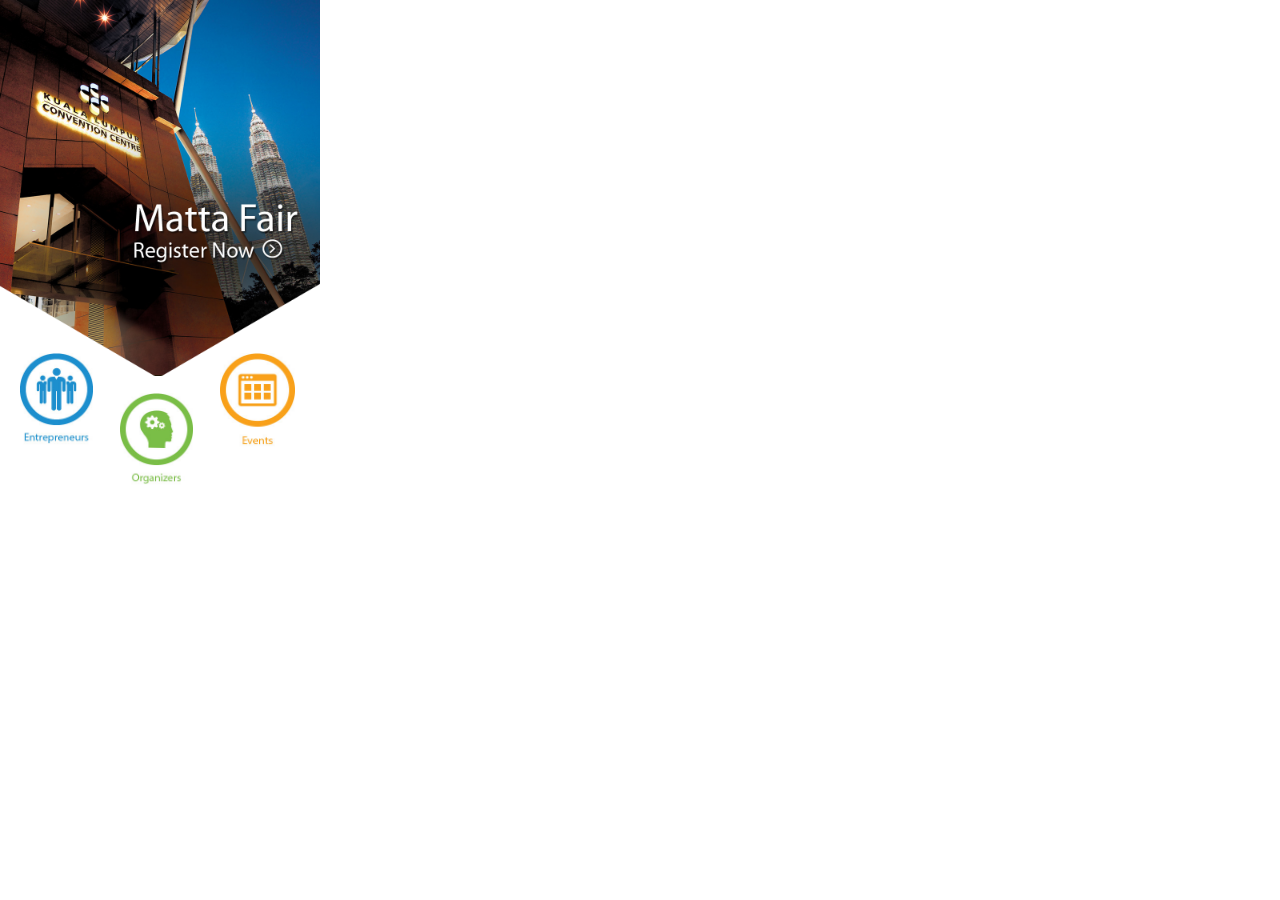
<file: KLFairs/index.html>
<!DOCTYPE html PUBLIC "-//WAPFORUM//DTD XHTML Mobile 1.0" "http://www.wapforum.org/DTD/xhtml-mobile10.dtd">
<html>
<head>
  <title>KLevents</title>
  <meta name="viewport" content="width=device-width, initial-scale=1.0, maximum-scale=3.0" />
  <meta http-equiv="Content-Type" content="text/html; charset=utf-8">
  <link rel="stylesheet" type="text/css" href="style.css"/>
</head>
<body>
<div id='slider' class='swipe'>
    <div class='swipe-wrap'>
      <div><a href="visitor-register.html"><img src="banner1.jpg" width="320px" height="auto" /></a> </div>
      <div><img src="banner2.jpg" width="320px" height="auto" /></div>
      <div><img src="banner3.jpg" width="320px" height="auto" /></div>
    </div>
    <!--<div align="center">
      <nav>
        <ul id='position'>
          <li class='on'></li>
          <li></li>
          <li></li>
        </ul>
      </nav>
    </div>-->
</div>
<div id="menu">
<img src="menu-bg.png" width="320px" height="auto" alt="" style="position:absolute; margin-top:-99px; border-bottom:5px solid #fff; "/>
<div><a href="enterprenuer.html"><img src="enterprenuer.jpg" alt="" width="73" height="auto" style="position:absolute; margin-top:-30px; margin-left:20px;" /></a><a href="organizers.html"><img src="organiser.jpg" alt="" width="73" height="auto"  style="position:absolute; margin-top:10px; margin-left:120px;" /></a><a href="events.html"><img src="events.jpg" alt="" width="75" height="auto"  style="position:absolute; margin-top:-30px; margin-left:220px;"/></a></div>
</div>
<script src="jquery.min.js"></script> 
<script src='swipe.js'></script> 
<script>

// pure JS
window.mySwipe = new Swipe(document.getElementById('slider'), {
  startSlide: 0,
  speed: 400,
  auto: 3000,
  continuous: true,
  disableScroll: false,
  stopPropagation: false,
  callback: function(pos) {
	  var i = bullets.length;
      while (i--) {
        bullets[i].className = ' ';
      }
      bullets[pos].className = 'on';
	  },
  transitionEnd: function(index, elem) {}
});

var bullets = document.getElementById('position').getElementsByTagName('li');

 /*with jQuery
 window.mySwipe = $('#mySwipe').Swipe().data('Swipe');*/

</script>
</body>
</html>
</file>
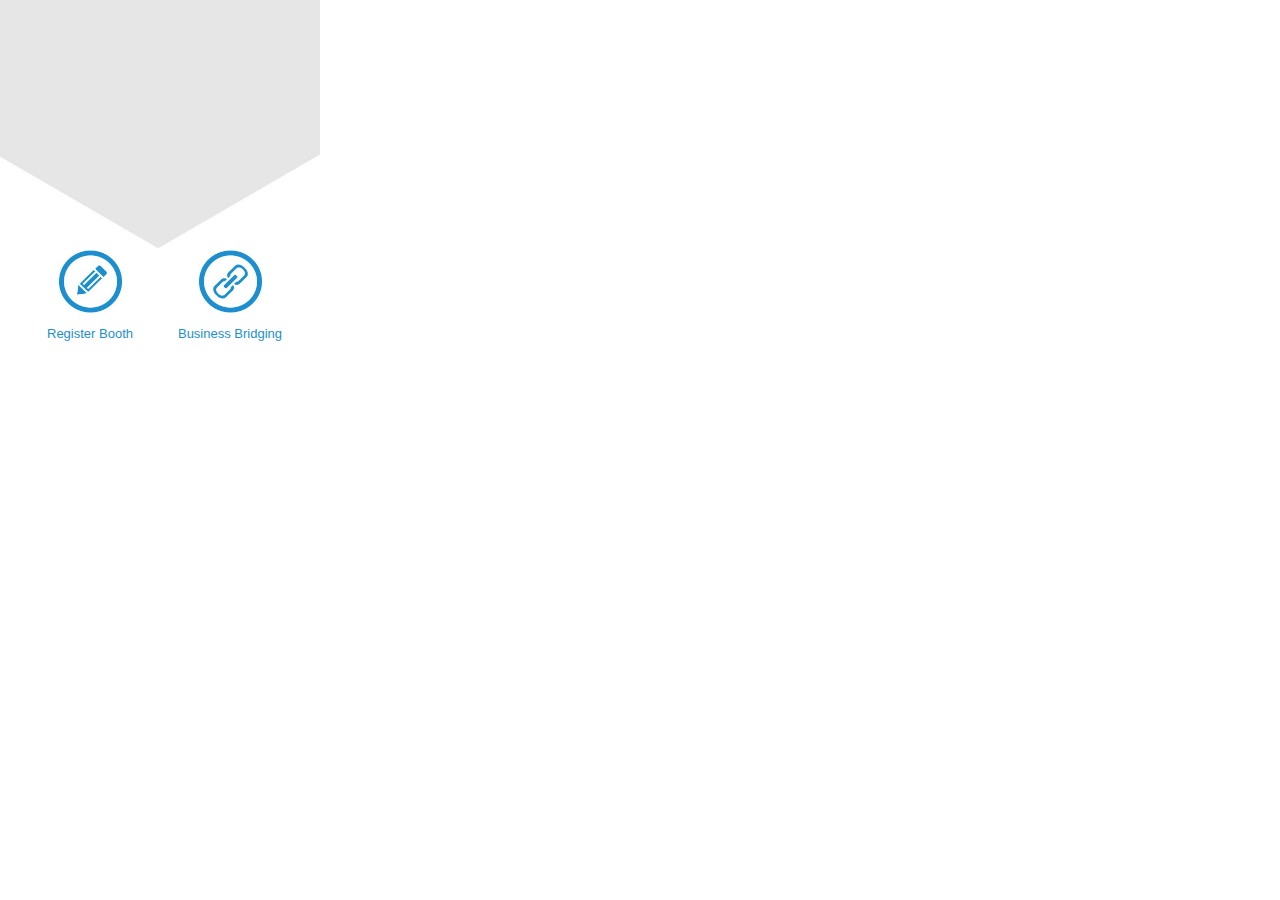
<file: KLFairs/enterprenuer-next.html>
<!DOCTYPE html PUBLIC "-//WAPFORUM//DTD XHTML Mobile 1.0" "http://www.wapforum.org/DTD/xhtml-mobile10.dtd">
<html>
<head>
  <title>KLevents</title>
  <meta name="viewport" content="width=device-width, initial-scale=1.0, maximum-scale=3.0" />
  <meta http-equiv="Content-Type" content="text/html; charset=utf-8">
  <link rel="stylesheet" type="text/css" href="style.css"/>
</head>
<body>
<img src="inner-bg.jpg" alt="" width="320" height="auto" style="position:absolute;"/>
<div class="icon-div" style="margin-left:30px;"><a href="register-booth.html" class="blue-link"><img src="register_blue.jpg" alt="" width="63" height="auto" /><br />
Register Booth</a></div>
<div class="icon-div" style="margin-left:20px;"><a href="business.html" class="blue-link"><img src="bridge.jpg" alt="" width="63" height="63" /><br />
Business Bridging</a></div>

<script src="jquery.min.js"></script> 
<script src='swipe.js'></script> 
<script>

// pure JS
window.mySwipe = new Swipe(document.getElementById('slider'), {
  startSlide: 0,
  speed: 400,
  auto: 3000,
  continuous: true,
  disableScroll: false,
  stopPropagation: false,
  callback: function(pos) {
	  var i = bullets.length;
      while (i--) {
        bullets[i].className = ' ';
      }
      bullets[pos].className = 'on';
	  },
  transitionEnd: function(index, elem) {}
});

var bullets = document.getElementById('position').getElementsByTagName('li');

 /*with jQuery
 window.mySwipe = $('#mySwipe').Swipe().data('Swipe');*/

</script>
</body>
</html>
</file>
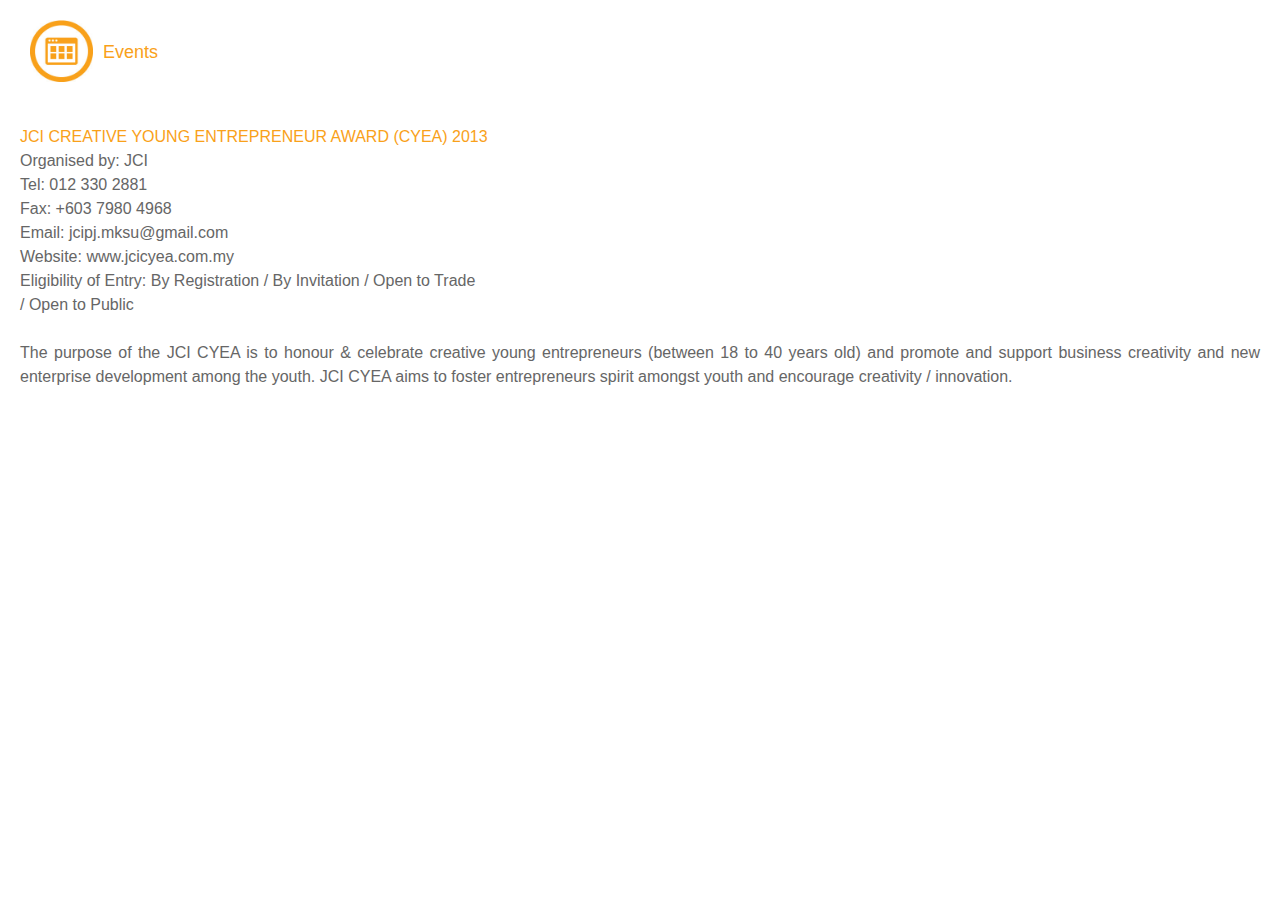
<file: KLFairs/event-details.html>
<!DOCTYPE html PUBLIC "-//WAPFORUM//DTD XHTML Mobile 1.0" "http://www.wapforum.org/DTD/xhtml-mobile10.dtd">
<html>
<head>
  <title>KLevents</title>
  <meta name="viewport" content="width=device-width, initial-scale=1.0, maximum-scale=3.0" />
  <meta http-equiv="Content-Type" content="text/html; charset=utf-8">
  <link rel="stylesheet" type="text/css" href="style.css"/>
</head>
<body>
<img src="events_title.jpg" alt="" width="63" height="auto"  style="margin-top:20px; margin-left:30px;"/><span class="yellow-text">Events</span><br />
<div style="padding:20px;">
<p><span style="color:#f9a11a;">JCI CREATIVE YOUNG ENTREPRENEUR AWARD (CYEA) 2013</span><br />
Organised by: JCI<br />
Tel: 012 330 2881<br />
Fax: +603 7980 4968<br />
Email: jcipj.mksu@gmail.com<br />
Website: www.jcicyea.com.my<br />
Eligibility of Entry: By Registration / By Invitation / Open to Trade <br />
/ Open to Public<br /><br />

The purpose of the JCI CYEA is to honour & celebrate creative 
young entrepreneurs (between 18 to 40 years old) and promote 
and support business creativity and new enterprise development 
among the youth. JCI CYEA aims to foster entrepreneurs spirit 
amongst youth and encourage creativity / innovation.</p>
</div>
</body>
</html>
</file>
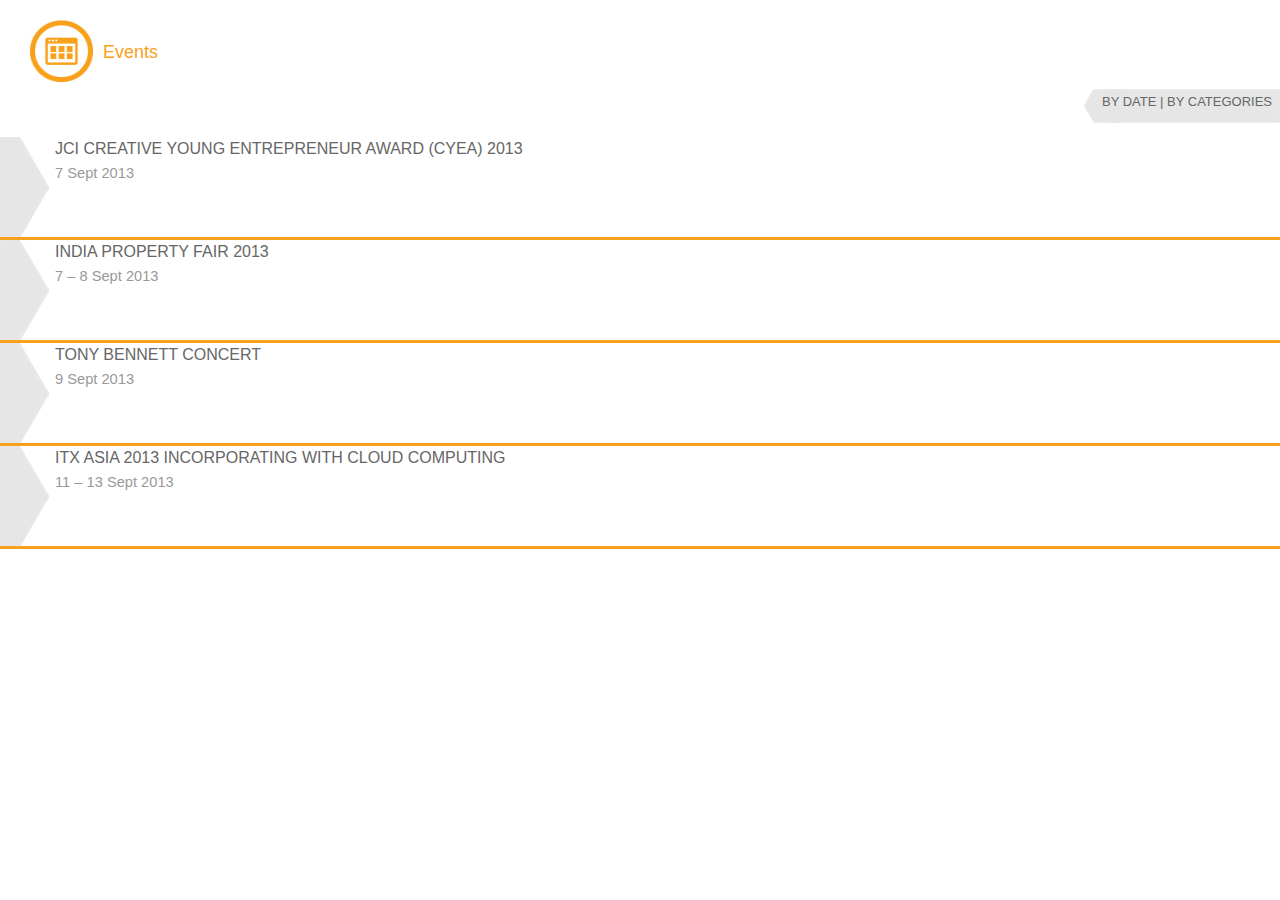
<file: KLFairs/events.html>
<!DOCTYPE html PUBLIC "-//WAPFORUM//DTD XHTML Mobile 1.0" "http://www.wapforum.org/DTD/xhtml-mobile10.dtd">
<html>
<head>
  <title>KLevents</title>
  <meta name="viewport" content="width=device-width, initial-scale=1.0, maximum-scale=3.0" />
  <meta http-equiv="Content-Type" content="text/html; charset=utf-8">
  <link rel="stylesheet" type="text/css" href="style.css"/>
</head>
<body>
<img src="events_title.jpg" alt="" width="63" height="auto"  style="margin-top:20px; margin-left:30px;"/><span class="yellow-text">Events</span><br />
<div class=" events-tab"><span style="font-size:13px; padding-left:18px; vertical-align:middle;">BY DATE | BY CATEGORIES</span></div>
<br />
<br />

<a href="event-details.html"><div class="events-row">JCI CREATIVE YOUNG ENTREPRENEUR AWARD (CYEA) 2013
<p>7 Sept 2013</p></div></a>
<div class="events-row">INDIA PROPERTY FAIR 2013
<p>7 – 8 Sept 2013</p>
</div>
<div class="events-row">TONY BENNETT CONCERT

<p>9 Sept 2013</p>
</div>
<div class="events-row">ITX ASIA 2013 INCORPORATING WITH CLOUD COMPUTING <br />
  <p>11 – 13 Sept 2013</p>
</div>

</body>
</html>
</file>
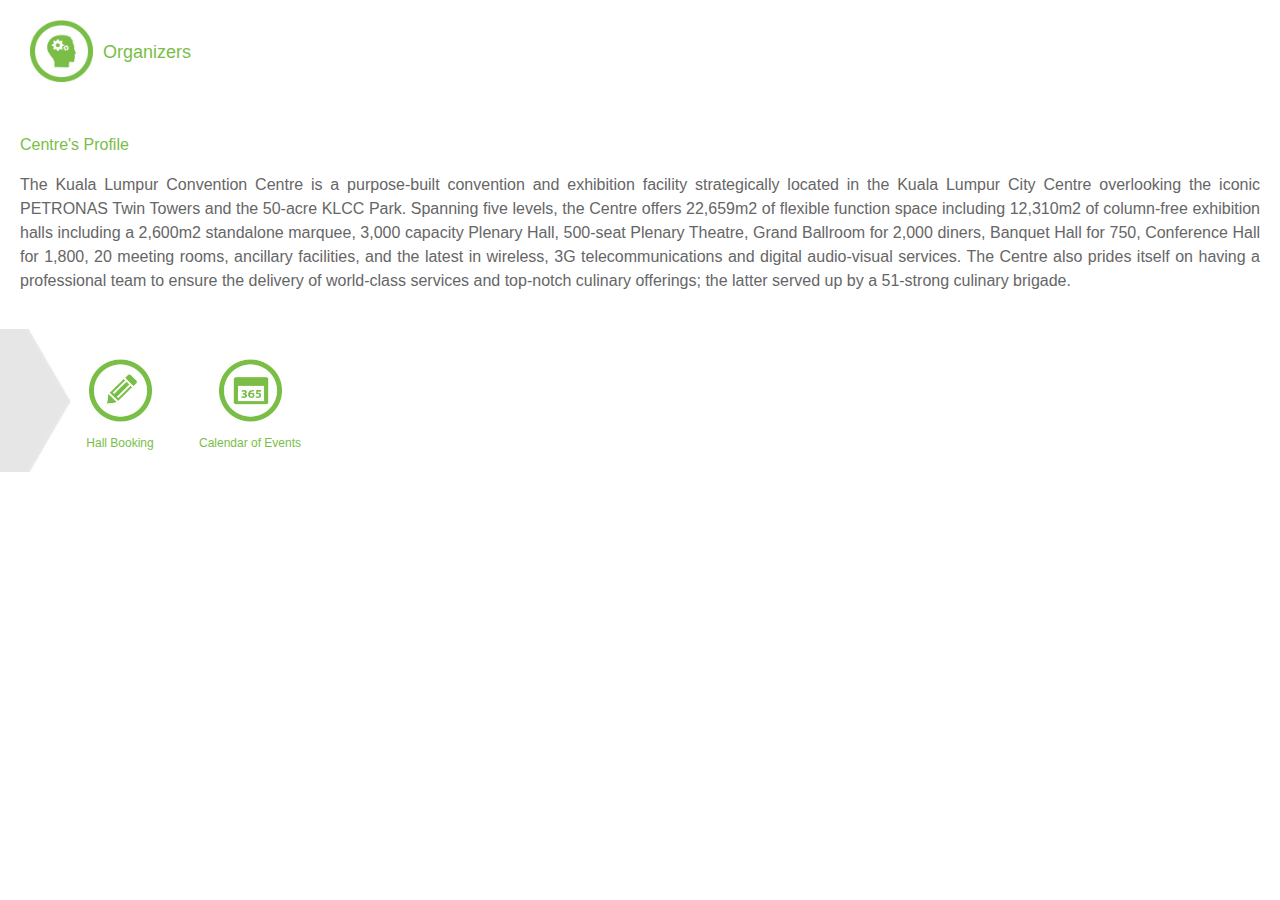
<file: KLFairs/organizers.html>
<!DOCTYPE html PUBLIC "-//WAPFORUM//DTD XHTML Mobile 1.0" "http://www.wapforum.org/DTD/xhtml-mobile10.dtd">
<html>
<head>
  <title>KLevents</title>
  <meta name="viewport" content="width=device-width, initial-scale=1.0, maximum-scale=3.0" />
  <meta http-equiv="Content-Type" content="text/html; charset=utf-8">
  <link rel="stylesheet" type="text/css" href="style.css"/>
</head>
<body>
<img src="organiser_title.jpg" alt="" width="63" height="auto"  style="margin-top:20px; margin-left:30px;"/><span class="green-text">Organizers</span><br /><br />
<div style="padding:20px;">
<span style="color:#7abe47;">Centre's Profile</span>
<p>The Kuala Lumpur Convention Centre is a purpose-built convention and exhibition facility strategically located in the Kuala Lumpur City Centre overlooking the iconic PETRONAS Twin Towers and the 50-acre KLCC Park. Spanning five levels, the Centre offers 22,659m2 of flexible function space including 12,310m2 of column-free exhibition halls including a 2,600m2 standalone marquee, 3,000 capacity Plenary Hall, 500-seat Plenary Theatre, Grand Ballroom for 2,000 diners, Banquet Hall for 750, Conference Hall for 1,800, 20 meeting rooms, ancillary facilities, and the latest in wireless, 3G telecommunications and digital audio-visual services. The Centre also prides itself on having a professional team to ensure the delivery of world-class services and top-notch culinary offerings; the latter served up by a 51-strong culinary brigade.
</p>
</div>
<img src="inner-arrow.jpg" alt="" width="70" height="auto" style="position: absolute;"/>
<div class="inner-icon" style="margin-left:60px; margin-top:30px;"><a href="hall-booking.html" class="green-link"><img src="register_green.jpg" alt="" width="63" height="auto" /><br />
Hall Booking  </a></div>
<div class="inner-icon" style="margin-left:10px; margin-top:30px;"><a href="calendar.html" class="green-link"><img src="calendar.jpg" alt="" width="63" height="auto" /><br />
Calendar of Events</a></div>
<script src="jquery.min.js"></script> 
<script src='swipe.js'></script> 
<script>

// pure JS
window.mySwipe = new Swipe(document.getElementById('slider'), {
  startSlide: 0,
  speed: 400,
  auto: 3000,
  continuous: true,
  disableScroll: false,
  stopPropagation: false,
  callback: function(pos) {
	  var i = bullets.length;
      while (i--) {
        bullets[i].className = ' ';
      }
      bullets[pos].className = 'on';
	  },
  transitionEnd: function(index, elem) {}
});

var bullets = document.getElementById('position').getElementsByTagName('li');

 /*with jQuery
 window.mySwipe = $('#mySwipe').Swipe().data('Swipe');*/

</script>
</body>
</html>
</file>
<file: KLFairs/style.css>
body {
	font-size:12pt;
	line-height:18pt;
	font-family:Lucida Sans Unicode, Lucida Grande, sans-serif;
	background-color:#fff;
	width:100%;
	background-repeat: repeat;
	text-align:justify;
	margin:0px;
	color:#666666;
	direction:ltr;
	-webkit-tap-highlight-color:#000000;
}
p {
}
a {
	color:#666666;
	text-decoration:none;
}
a:visited {
	color:#666666;
	text-decoration:none;
	font-weight:bold;
}
h1 {
	font-family: "Lucida Sans Unicode";
	font-size: 18pt;
	color: #474747;
	font-weight: regular;
}
h2 {
	ffont-family: "Lucida Sans Unicode";
	font-size: 14pt;
	color: #474747;
	font-weight: regular;
}
h3 {
	font-family: "Lucida Sans Unicode";
	font-size: 12pt;
	color: #474747;
	font-weight: bold;
}
li {
	font-family: "Lucida Sans Unicode";
	font-size: 11pt;
	font-style: normal;
	line-height: normal;
	padding: 0px;/*list-style-type: square;*/
	margin-bottom:10px;
	color: #666666;
}
.itemimage {
	border:solid 0px #aaa;
	max-width:100px;
width: expression(this.width > 100 ? 100: true);
	vertical-align:middle;
}
.iimage {
	border:solid 0px #aaa;
	max-width:320px;
width: expression(this.width > 320 ? 320: true);
	vertical-align:middle;
}
ol {
	list-style-type: decimal;
}
ul {
	list-style-type: square;
}
img{
	border:0;}

/* Swipe 2 required styles */

.swipe {
	overflow: hidden;
	visibility: hidden;
	position: relative;
}
.swipe-wrap {
	overflow: hidden;
	position: relative;
}
.swipe-wrap > div {
	float:left;
	width:320px;
	position: relative;
}
#position {
	text-align:center;
	list-style:none;
	margin:0 auto;
	padding:0;
	position:absolute;
	bottom:25px;
	right:25px;
}
#position li {
	display:inline-block;
	width:8px;
	height:8px;
	border-radius:8px;
	background:#141414;
	box-shadow:inset 0 1px 3px black, 0 0 1px 1px #202020;
	margin:0 2px;
	cursor:pointer;
}
#position li.on {
	box-shadow:inset 0 1px 3px -1px #5fa54d, 0 1px 2px rgba(0, 0, 0, .5);
	background-color:#fff;
}
/* END required styles */
#menu{ 
	width:320px;
	position:absolute;
	z-index:1000;
	background:#fff;}
.icon-div{
	width:120px;
	text-align:center;float:left; margin-top:250px;}
.blue-text{
	color:#1d8fce;
	font-size:18px;
	margin-top:40px;
	margin-left:10px;
	position:absolute;
	}
.green-text{
	color:#7abe47;
	font-size:18px;
	margin-top:40px;
	margin-left:10px;
	position:absolute;
	}
.yellow-text{
	color:#f9a11a;
	font-size:18px;
	margin-top:40px;
	margin-left:10px;
	position:absolute;
	}
.blue-link{
	color:#1d8fce;
	font-size:13px;
	}
.green-link{
	color:#7abe47;
	font-size:12px;
	}
.yellow-link{
	color:#f9a11a;
	font-size:12px;
	}
title{
	margin:70px;
	}
.inner-icon{
	width:120px;
	text-align:center;float:left;
	}
.events-row{
	background:url(inner-arrow-events.jpg) top left no-repeat;
	height:100px;
	border-bottom:3px solid #f9a11a;
	padding-left:55px;
	padding-right:10px;}
	
.events-row p{
	font-size:11pt;
	color:#999999;
	margin:0;
	padding:0;
	}
.events-tab{
	background:url(events-tab.jpg) top right no-repeat;
	width:196px;
	height:34px;
	position:absolute;
	right:0;
	}
</file>
